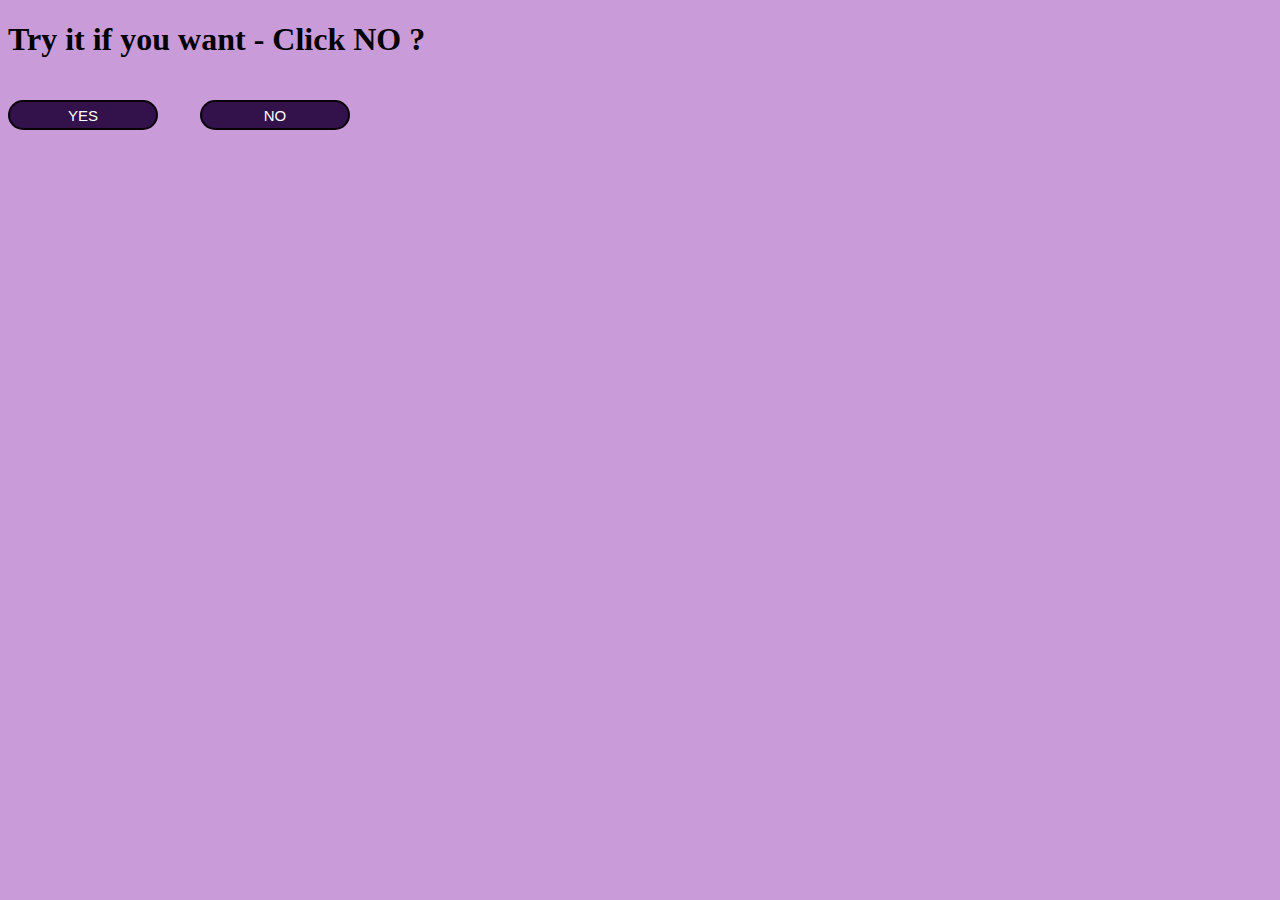
<file: index.html>
<!DOCTYPE html>
<html lang="en">
<head>
    <meta charset="UTF-8">
    <title>..</title>

    <link rel="stylesheet" href="style.css">
    <script src="./script.js"></script>
</head>
<body>
    <h1>Try it if you want - Click NO ?</h1>
    <button id="yes-button">
        <a href="Yes.html">YES</a>
    </button>
    <button id="button">NO</button>
</body>
</html>
</file>
<file: style.css>
html {
    background-color: rgb(201, 156, 217);
}
h1{
    color: rgb(0, 0, 0);
}
#button {
    background-color: rgb(51, 17, 75);
    color: rgb(255, 255, 255);
    border: solid 2px;
    border-color: rgb(10, 2, 9);
    border-radius: 75px;
    height: 30px;
    width: 150px;
    font-size: 15px;

    position: absolute;
    top: 100px;
    left: 200px;
}
#yes-button{
    background-color: rgb(51, 17, 75);
    color: rgb(255, 255, 255);
    border: solid 2px;
    border-color: rgb(10, 2, 9);
    border-radius: 75px;
    height: 30px;
    width: 150px;
    font-size: 15px;
    position: absolute;
    top: 100px;
}
a{
    background-color: none;
    text-decoration: none;
    color: white;
}
</file>
